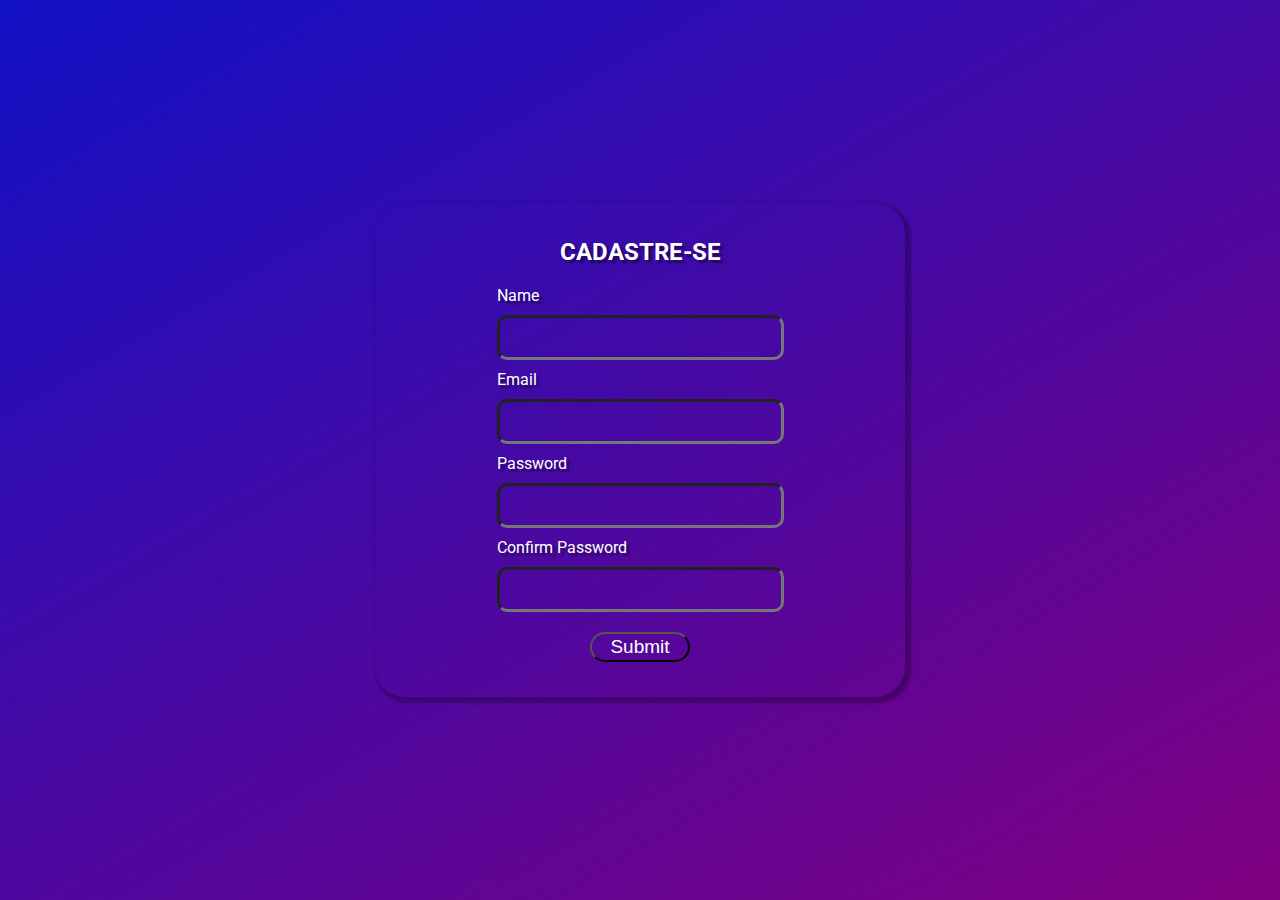
<file: cadastro/cadastro.html>
<!DOCTYPE html>
<html lang="en">
  <head>
    <meta charset="UTF-8" />
    <meta http-equiv="X-UA-Compatible" content="IE=edge" />
    <meta name="viewport" content="width=device-width, initial-scale=1.0" />
    <link
      href="https://fonts.googleapis.com/css?family=Roboto:100,100italic,300,300italic,regular,italic,500,500italic,700,700italic,900,900italic"
      rel="stylesheet"
    />
    <link rel="stylesheet" href="cadastro.css" />
    <title>Cadastro</title>
  </head>
  <body>
    <div id="content">
      <h2>CADASTRE-SE</h2>
      <form>
        <label for="name">Name</label>
        <input type="text" id="name_cadastro" name="name" required />

        <label for="email">Email</label>
        <input type="email" id="email_cadastro" name="email" required />

        <label for="password">Password</label>
        <input
          type="password"
          id="password_cadastro"
          name="password"
          required
        />

        <label for="confirm-password">Confirm Password</label>
        <input
          type="password"
          id="confirm_password"
          name="confirm_password"
          required
        />

        <input id="Btn_cadastro" type="submit" value="Submit" />
      </form>
    </div>
  </body>
</html>
</file>
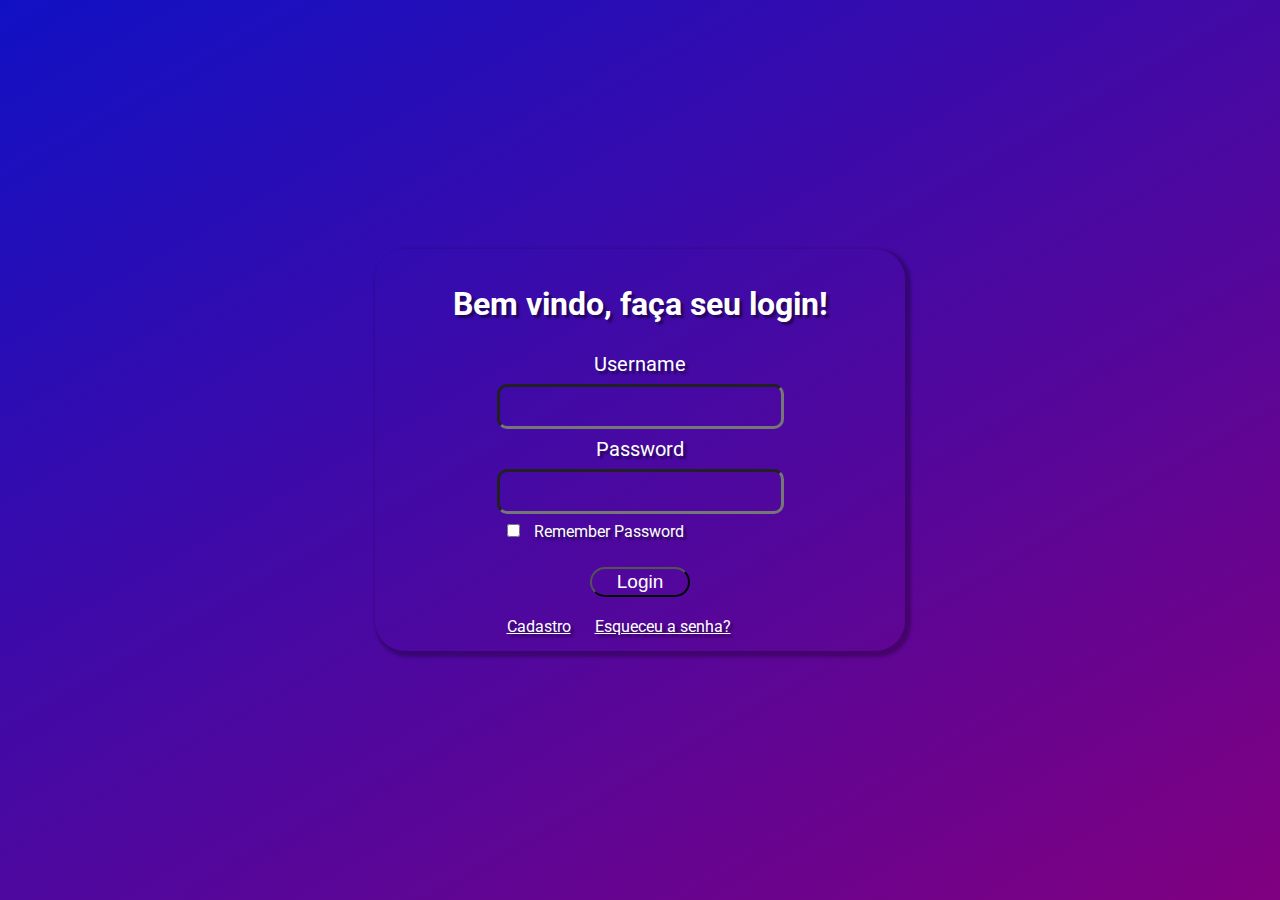
<file: login/login.html>
<!DOCTYPE html>
<html lang="pt-br">
  <head>
    <meta charset="UTF-8" />
    <meta http-equiv="X-UA-Compatible" content="IE=edge" />
    <meta name="viewport" content="width=device-width, initial-scale=1.0" />
    <link rel="stylesheet" href="login.css" />
    <link
      href="https://fonts.googleapis.com/css?family=Roboto:100,100italic,300,300italic,regular,italic,500,500italic,700,700italic,900,900italic"
      rel="stylesheet"
    />
    <title>Login</title>
  </head>
  <body>
    <div id="content">
      <h1 id="text_login">Bem vindo, faça seu login!</h1>

      <form action="enivar_login.php" method="post">
        <label id="text_username" for="username">Username </label>

        <input id="input" type="text" id="username" name="username" required />
        <label id="text_password" for="password">Password </label>

        <input
          id="input"
          type="password"
          name="password"
          id="password"
          required
        />
        <input
          type="checkbox"
          name="password_remember"
          id="password_remember"
        />
        Remember Password
        <input id="Btn_login" type="button" value="Login" />
        <a id="cadastro" href="../cadastro/cadastro.html">Cadastro</a>
        <a id="password_wrong" href="../wrongpass/wrong_pass.html"
          >Esqueceu a senha?</a
        >
      </form>
    </div>
  </body>
</html>
</file>
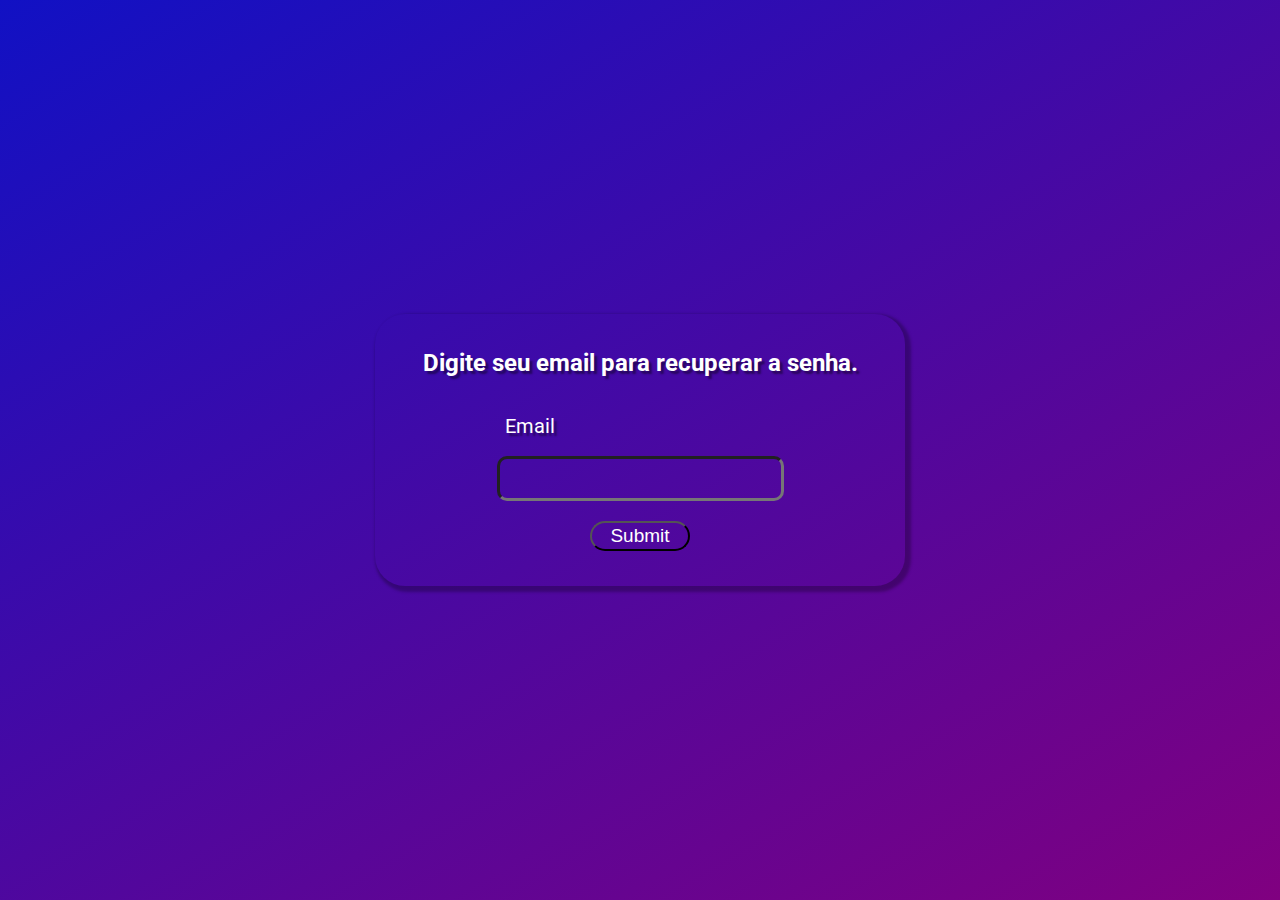
<file: wrongpass/wrong_pass.html>
<!DOCTYPE html>
<html lang="en">
  <head>
    <meta charset="UTF-8" />
    <meta http-equiv="X-UA-Compatible" content="IE=edge" />
    <meta name="viewport" content="width=device-width, initial-scale=1.0" />
    <link
      href="https://fonts.googleapis.com/css?family=Roboto:100,100italic,300,300italic,regular,italic,500,500italic,700,700italic,900,900italic"
      rel="stylesheet"
    />
    <link rel="stylesheet" href="wrong_pass.css" />
    <title>Recuperar senha</title>
  </head>
  <body>
    <div id="content">
      <h2>Digite seu email para recuperar a senha.</h2>
      <form action="">
        <label id="email_wrong" for="email">Email</label>
        <input type="text" id="email_wrong" name="email_wrong" required />
        <input id="Btn_wrong" type="submit" value="Submit" />
      </form>
    </div>
  </body>
</html>
</file>
<file: cadastro/cadastro.css>
body {
  margin: 0;
  background-color: rgb(0, 0, 0);
  display: flex;
  justify-content: center;
  align-items: center;
  height: 100vh;
  background-image: linear-gradient(150deg, rgb(17, 17, 196), purple 100%);
}

#content {
  padding: 15px;
  width: 500px;
  background-color: transparent;
  display: flex;
  flex-direction: column;
  align-items: center;
  font-family: "Roboto";
  color: white;
  text-shadow: 3px 3px 2px rgba(0, 0, 0, 0.432);
  border-radius: 30px;
  box-shadow: 3px 3px 3px 3px rgba(0, 0, 0, 0.267);
}
#name_cadastro,
#email_cadastro,
#password_cadastro,
#confirm_password {
  padding: 8px;
  display: flex;
  font-size: 20px;
  border-radius: 10px;
  background-color: transparent;
  color: #ffffff;
  border-width: 3px;
  margin: 10px auto;
}
#Btn_cadastro {
  background-color: transparent;
  display: flex;
  justify-content: center;
  height: 40px;
  font: "Roboto";
  font-style: normal;
  color: #ffffff;
  font-size: 19px;
  width: 100px;
  height: 30px;
  border-radius: 20px;
  cursor: pointer;
  margin: 20px auto;
}
#Btn_cadastro:hover {
  background-color: purple;
}
</file>
<file: login/login.css>
body {
  margin: 0;
  background-color: rgb(0, 0, 0);
  display: flex;
  justify-content: center;
  align-items: center;
  height: 100vh;
  background-image: linear-gradient(150deg, rgb(17, 17, 196), purple 100%);
}

#content {
  padding: 15px;
  width: 500px;
  background-color: transparent;
  display: flex;
  flex-direction: column;
  align-items: center;
  font-family: "Roboto";
  color: white;
  text-shadow: 3px 3px 2px rgba(0, 0, 0, 0.432);
  border-radius: 30px;
  box-shadow: 3px 3px 3px 3px rgba(0, 0, 0, 0.267);
}
#text_username,
#text_password,
#input {
  padding: 8px;
  display: flex;
  flex-direction: column;
  justify-content: center;
  align-items: center;
  font-size: 20px;
  border-radius: 10px;
  background-color: transparent;
  color: #ffffff;
  border-width: 3px;
}
#Btn_login {
  background-color: transparent;
  display: flex;
  justify-content: center;

  height: 40px;
  font: "Roboto";
  font-style: normal;
  color: #ffffff;
  font-size: 19px;
  width: 100px;
  height: 30px;
  border-radius: 20px;
  cursor: pointer;
  margin: 20px auto;
}

#Btn_login:hover {
  background-color: rgb(118, 30, 145);
}

#cadastro,
#password_wrong,
#password_remember {
  color: #ffffff;
  margin: 10px;
}
</file>
<file: wrongpass/wrong_pass.css>
body {
  margin: 0;
  background-color: rgb(0, 0, 0);
  display: flex;
  justify-content: center;
  align-items: center;
  height: 100vh;
  background-image: linear-gradient(150deg, rgb(17, 17, 196), purple 100%);
}

#content {
  padding: 15px;
  width: 500px;
  background-color: transparent;
  display: flex;
  flex-direction: column;
  align-items: center;
  font-family: "Roboto";
  color: white;
  text-shadow: 3px 3px 2px rgba(0, 0, 0, 0.432);
  border-radius: 30px;
  box-shadow: 3px 3px 3px 3px rgba(0, 0, 0, 0.267);
}
#email_wrong {
  padding: 8px;
  display: flex;
  font-size: 20px;
  border-radius: 10px;
  background-color: transparent;
  color: #ffffff;
  border-width: 3px;
  margin: 10px auto;
}
#Btn_wrong {
  background-color: transparent;
  display: flex;
  justify-content: center;
  height: 40px;
  font: "Roboto";
  font-style: normal;
  color: #ffffff;
  font-size: 19px;
  width: 100px;
  height: 30px;
  border-radius: 20px;
  cursor: pointer;
  margin: 20px auto;
}
#Btn_wrong:hover {
  background-color: purple;
}
</file>
